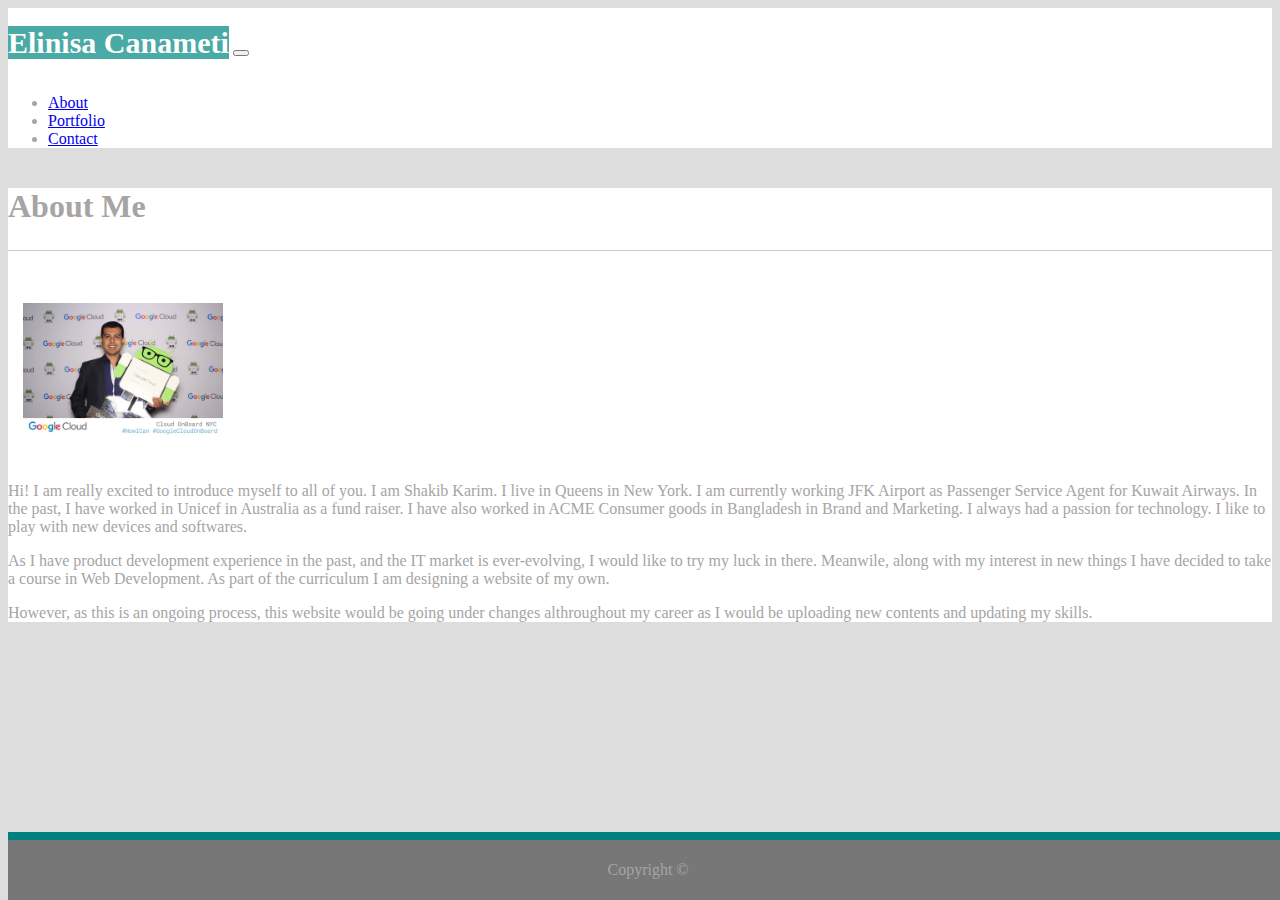
<file: index.html>
<!DOCTYPE html>
<html>
<head>
    <meta charset="utf-8" />
    <meta http-equiv="X-UA-Compatible" content="IE=edge">
    <title>Elinisa Canameti</title>
    <meta name="viewport" content="width=device-width, initial-scale=1">
    <link rel="stylesheet" href="https://stackpath.bootstrapcdn.com/bootstrap/4.1.3/css/bootstrap.min.css" integrity="sha384-MCw98/SFnGE8fJT3GXwEOngsV7Zt27NXFoaoApmYm81iuXoPkFOJwJ8ERdknLPMO" crossorigin="anonymous">
    <link rel="stylesheet" type="text/css" media="screen" href="assets/css/style.css" />
    <!-- <script src="main.js"></script> -->
</head>


<body>

    <header id="masthead">
      
            <nav class="navbar navbar-expand-sm navbar-light bg-light"> 
                <div class="container">   
        <a class="navbar-brand" href="index.html" id="logo">Elinisa Canameti</a>
               
        <button class="navbar-toggler" type="button" data-toggle="collapse" data-target="#CollapseNavbar">
                <span class="navbar-toggler-icon"></span>
              </button>
              <div class="collapse navbar-collapse" id="CollapseNavbar">
                <ul class="nav navbar-nav ml-auto">
                  <li class="nav-item">
                    <a class="nav-link" id ="links" href="index.html">About</a>
                  </li>
                  <li class="nav-item">
                    <a class="nav-link" id ="links" href="portfolio.html">Portfolio</a>
                  </li>
                  <li class="nav-item">
                    <a class="nav-link" id ="links" href="contact.html">Contact</a>
                  </li>    
                </ul>
              </div>  
            </div>
        </nav>
      
    </header>
  
    
    <div id="index"class="container">
    <div class="row">
        <div id = "about-me" class="container-fluid">
    
       
    <h1>About Me</h1>

    </div>

    
    <div class="col-xs-12">
        
            <img id = "bio-image" class = "img-responsive" src="assets/images/image1.jpg" alt="Shakib Karim">
        </div>
            <div id="p1" class="col-sm-8 col-lg-8 text-justified">
    <p>
        Hi! I am really excited to introduce myself to all of you. I am 
        Shakib Karim. I live in Queens in New York. I am currently working 
        JFK Airport as Passenger Service Agent for Kuwait Airways. In the past,
        I have worked in Unicef in Australia as a fund raiser. I have also worked
        in ACME Consumer goods in Bangladesh in Brand and Marketing. I always had 
        a passion for technology. I like to play with new devices and softwares. 
    </p>
</div>
</div>


    
    
    <div class="row">
    <div class="col-sm-12 text-justified">
            
    <p>
        
        As I have product development experience in the past, and the IT market 
        is ever-evolving, I would like to try my luck in there. Meanwile, along with my interest 
        in new things I have decided to take a course in Web Development. As part of the curriculum
        I am designing a website of my own. 

    </p>

    </div>
    </div>
    
    <div class="row">
    <div class="col-sm-12 text-justified">
            
    <p>
        However, as this is an ongoing process, this website would be going under changes
        althroughout my career as I would be uploading new contents and updating my skills.
    </p>
    </div>
    
  </div>
</div>
    






<footer >
   
   
    Copyright &copy; 


</footer>

</body>

<script src="https://code.jquery.com/jquery-2.1.4.js"></script>
<script src="https://stackpath.bootstrapcdn.com/bootstrap/4.1.3/js/bootstrap.min.js"></script>

</html>
</file>
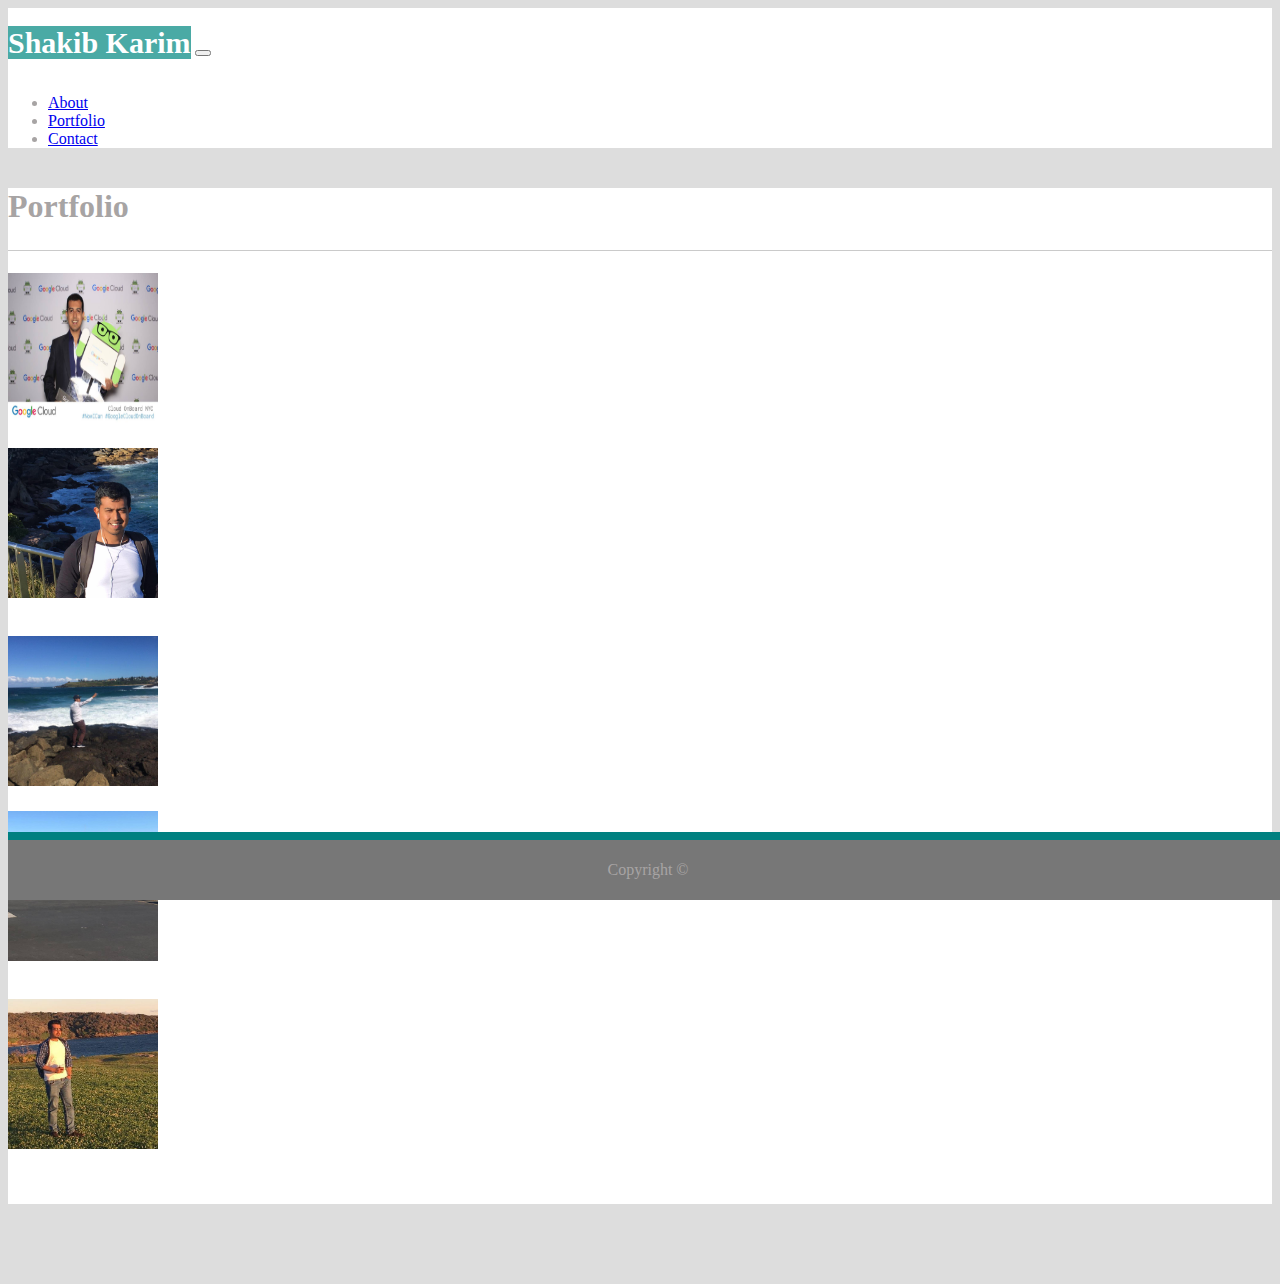
<file: portfolio.html>
<!DOCTYPE <!DOCTYPE html>
<html>
<head>
    <meta charset="utf-8" />
    <meta http-equiv="X-UA-Compatible" content="IE=edge">
    <title>Shakib Karim</title>
    <meta name="viewport" content="width=device-width, initial-scale=1">
    <link rel="stylesheet" href="https://stackpath.bootstrapcdn.com/bootstrap/4.1.3/css/bootstrap.min.css" integrity="sha384-MCw98/SFnGE8fJT3GXwEOngsV7Zt27NXFoaoApmYm81iuXoPkFOJwJ8ERdknLPMO" crossorigin="anonymous">
    <link rel="stylesheet" type="text/css" media="screen" href="assets/css/style.css" />
    <!-- <script src="main.js"></script> -->
</head>

<body>

        <header id="masthead">
      
                <nav class="navbar navbar-expand-sm navbar-light bg-light"> 
                    <div class="container">   
            <a class="navbar-brand" href="index.html" id="logo">Shakib Karim</a>
                   
            <button class="navbar-toggler" type="button" data-toggle="collapse" data-target="#CollapseNavbar">
                    <span class="navbar-toggler-icon"></span>
                  </button>
                  <div class="collapse navbar-collapse" id="CollapseNavbar">
                    <ul class="nav navbar-nav ml-auto">
                      <li class="nav-item">
                        <a class="nav-link" href="index.html">About</a>
                      </li>
                      <li class="nav-item">
                        <a class="nav-link" href="portfolio.html">Portfolio</a>
                      </li>
                      <li class="nav-item">
                        <a class="nav-link" href="contact.html">Contact</a>
                      </li>    
                    </ul>
                  </div>  
                </div>
            </nav>
          
        </header>

<div class="container">
        <div id="portfolio">

    <h1>Portfolio</h1>

    <div class="row" id="row1">
     
        <div class="col-md-4 col-xs-10">
    <img id="image1" src="assets/images/image1.jpg" alt="Shakib Karim" width=150px height=150px/>
        </div>    
        <div class="col-md-4 col-xs-12">
    <img id="image2" src="assets/images/image2.jpg" alt="Shakib Karim"width=150px height=150px/>
        </div>
    </div>
    
    <div class="row" id="row2">
        <div class="col-md-4 col-xs-12">    
    <img id="image3" src="assets/images/image3.jpg" alt="Shakib Karim"width=150px height=150px/>
        </div>    
        <div class="col-md-4 col-xs-12">
    <img id="image4" src="assets/images/image4.jpg" alt="Shakib Karim"width=150px height=150px/>
        </div>
        </div>



        <div class="row" id="row3">
        <div class="col-md-4 col-xs-12">
    <img id="image5" src="assets/images/image5.jpg" alt="Shakib Karim"width=150px height=150px/>
        </div>  
        </div>  
    </div>
    </div>
    



<footer>
       
          Copyright &copy; 
      </footer>
     
    </body>


<script src="https://code.jquery.com/jquery-2.1.4.js"></script>
<script src="https://stackpath.bootstrapcdn.com/bootstrap/4.1.3/js/bootstrap.min.js"></script>

</html>
</file>
<file: assets/css/style.css>
body {
    background-color: #dddddd;
}



#bio-image{

    width: 200px;
    height: auto;
    margin-right: 25px;
    margin-left: 15px;
}


 a:hover {

    background-color: tan;
   }

   #logo {

    width: 250px;
    height: 80px;
    font-family: Georgia, Times, "Times New Roman", serif;
    font-size: 30px;
    font-weight: 700;
    line-height: 70px;
    color: #ffffff;
    text-align: center;
    text-decoration: none;
    background: #4aaaa5;
    

}

#button{

    font-family: Georgia, Times, "Times New Roman", serif;
    text-align: center;
    background: #4aaaa5;
    color: white;

}

  

#about-me, #portfolio, #contact {

    margin-top: 40px;
    padding-bottom: 30px;

}

#portfolio {
    margin-bottom: 80px;
}

#row1, #row2 {

    margin-bottom: 1%;

}



img {

    margin-bottom: 2%;

}

h1{
    border-bottom: 1px solid #cacaca;
    margin-top: 1%;
    padding-bottom: 2%;
}

.container {
    background: #ffffff;
    color: #a7a4a4;
}

#index {
    margin-top: 30px;
    margin-bottom: 100px;
}

footer {

    text-align: center;
    position: fixed;
    bottom: 0;
    width: 100%; 
    line-height: 60px;
    background-color : #777777;
    border-top: 8px solid teal;
    color: #a7a4a4;
    
 }
</file>
